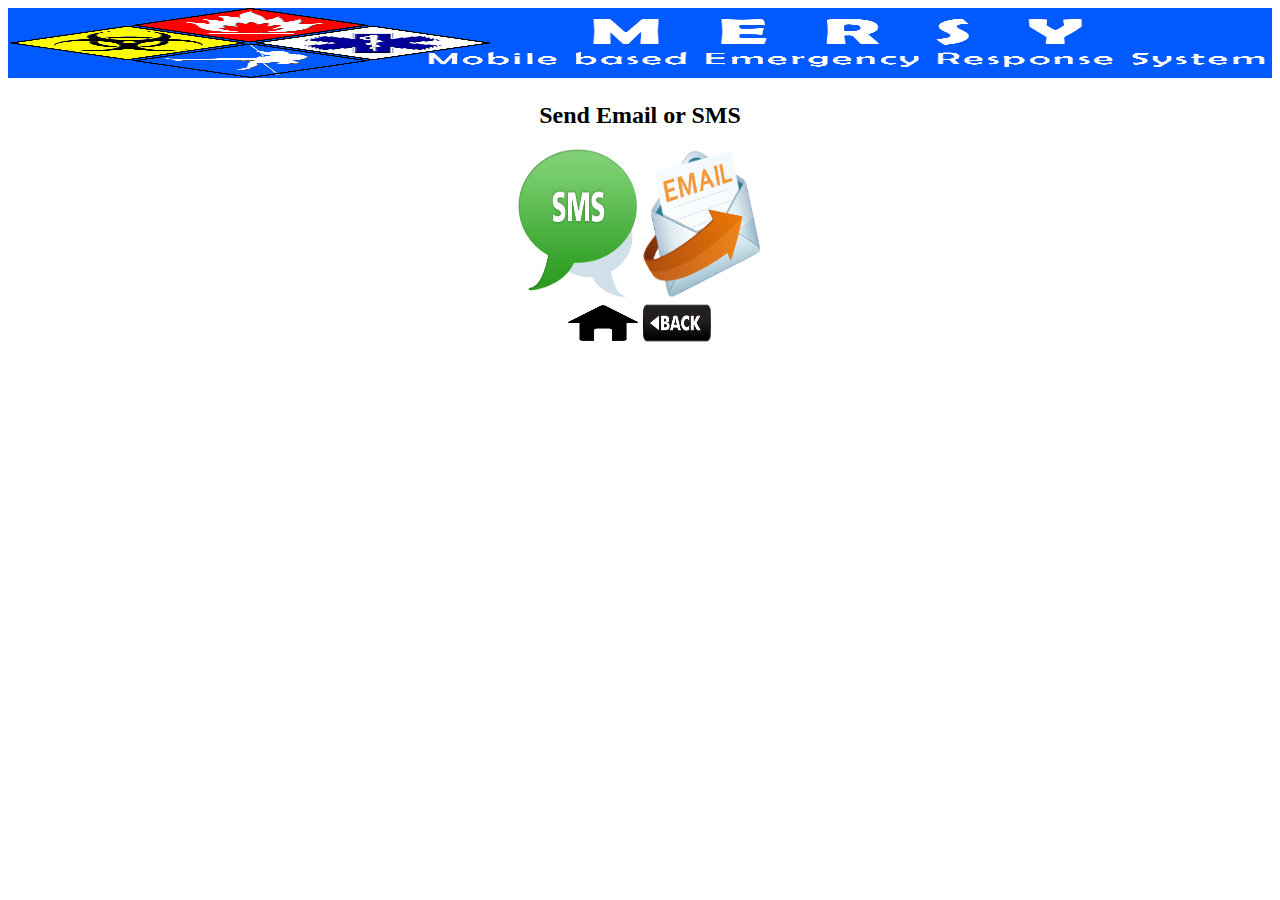
<file: www/concerns.htm>
<!DOCTYPE HTML>
<html>
<title>Ohers Page</title>

<body>
<header><img src="images/logo.jpg" width="100%" height="70px" margin="0 0 0 0"></header>
<div><h2 style="font-family:verdana;"><center>Send Email or SMS</center><h2></div>
<center>
<div>
	<a class="" href="sms.htm"><img src="images/sms.png" width="120px" height="150px"/></a>
	<a  rel="external" href="mailito:ramesesfrancia@gmail.com" onclick="window.open('mailto:ramesesfrancia@gmail');" data-role="button">
		<img src="images/email.png" width="120px" height="150px"/></a>
</div>
<div>
	<a class="" href="index.html"><img src="images/home.png" width="70px" height="40px"/></a>
	<a href="others.htm"><img src="images/backbutton.png" width="70px" height="40px"/></a>
</div>
</body>
</html>
</file>
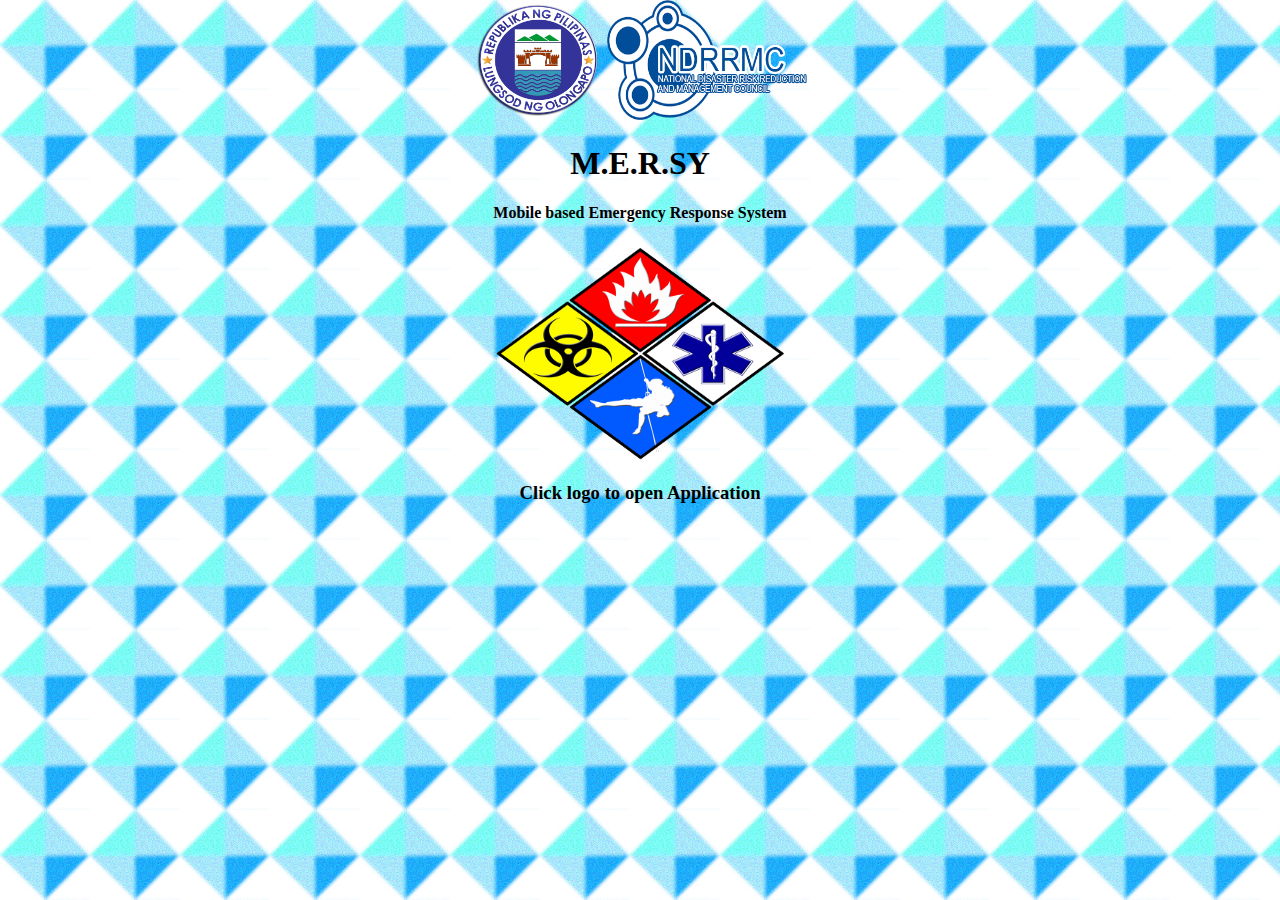
<file: www/home.htm>
<html>
<body background="images/background.jpg" style="margin:0px">
<div>
	<center>
	<a><img src="images/Municipal.png" width="130px" height="120px"/></a>
	<a><img src="images/NDRRMC.png" width="200px" height="120px"/></a>
	</center>
</div>
<div><h1 style="font-family:verdana;"><center><b>M.E.R.SY</b></center></h1></div>
<div><h4 style="font-family:verdana;"><center><b>Mobile based Emergency Response System</b></center><h4></div>
<center>
<div>
	<a class="" href="index.html"><img src="images/logo.png" width="300px" height="220px"/></a>
</div>
<div>
	<b><h3>Click logo to open Application</h3></b>
</div>

</body>
</html>
</file>
